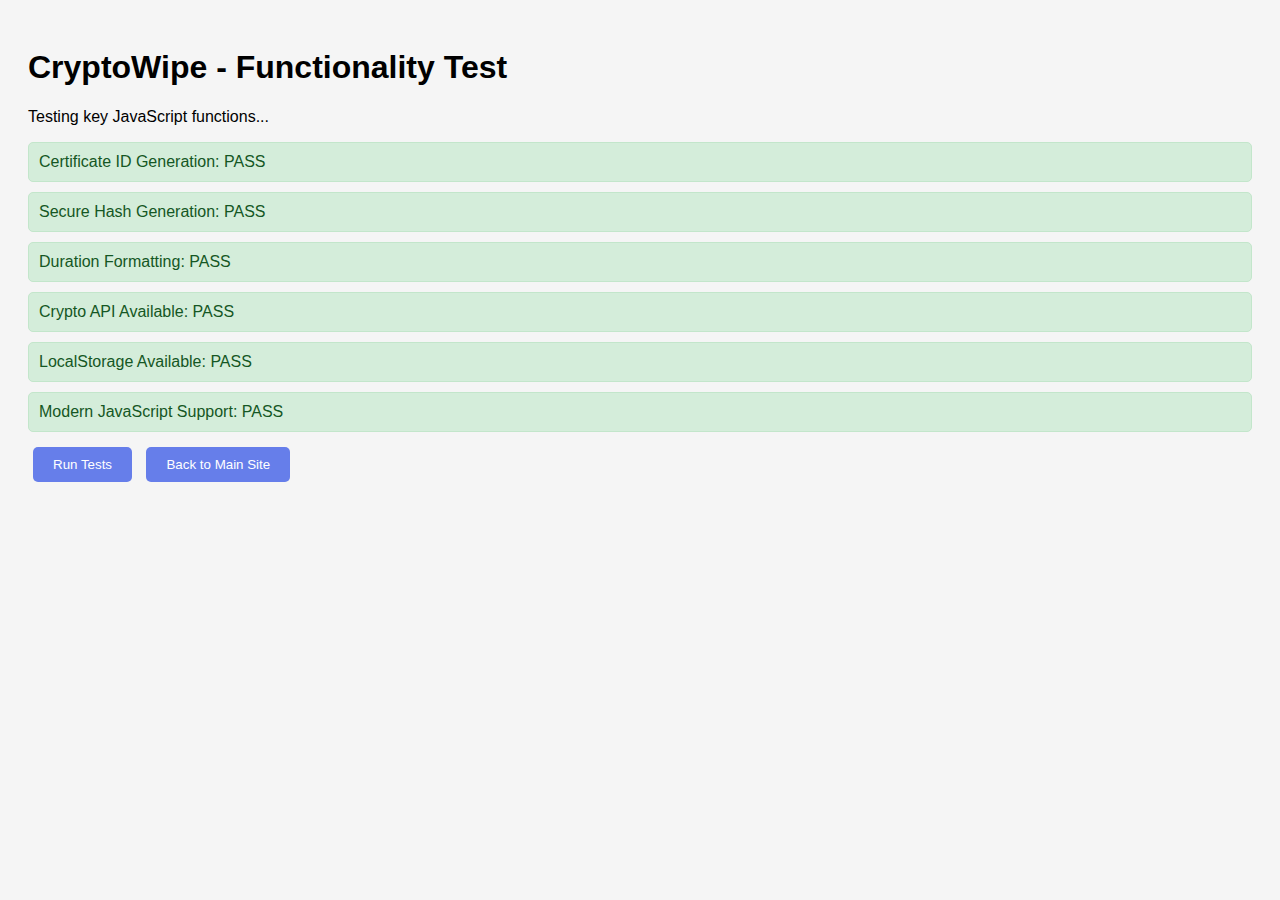
<file: test.html>
<!DOCTYPE html>
<html lang="en">
<head>
    <meta charset="UTF-8">
    <meta name="viewport" content="width=device-width, initial-scale=1.0">
    <title>CryptoWipe - Function Test</title>
    <style>
        body { font-family: Arial, sans-serif; padding: 20px; background: #f5f5f5; }
        .test-result { padding: 10px; margin: 10px 0; border-radius: 5px; }
        .pass { background: #d4edda; border: 1px solid #c3e6cb; color: #155724; }
        .fail { background: #f8d7da; border: 1px solid #f5c6cb; color: #721c24; }
        button { padding: 10px 20px; margin: 5px; border: none; border-radius: 5px; background: #667eea; color: white; cursor: pointer; }
    </style>
</head>
<body>
    <h1>CryptoWipe - Functionality Test</h1>
    <p>Testing key JavaScript functions...</p>
    
    <div id="test-results"></div>
    
    <button onclick="runTests()">Run Tests</button>
    <button onclick="window.location.href='index.html'">Back to Main Site</button>

    <script>
        // Import key functions from erasure.js (simplified versions)
        function generateCertificateId() {
            return 'CERT-' + Date.now().toString(36).toUpperCase() + '-' + Math.random().toString(36).substr(2, 8).toUpperCase();
        }

        function generateSecureHash() {
            return Array.from(crypto.getRandomValues(new Uint8Array(32)), b => b.toString(16).padStart(2, '0')).join('');
        }

        function formatDuration(ms) {
            const minutes = Math.floor(ms / 60000);
            const seconds = Math.floor((ms % 60000) / 1000);
            return `${minutes}:${seconds.toString().padStart(2, '0')}`;
        }

        function runTests() {
            const results = document.getElementById('test-results');
            results.innerHTML = '';

            const tests = [
                {
                    name: 'Certificate ID Generation',
                    test: () => {
                        const id = generateCertificateId();
                        return id && id.startsWith('CERT-') && id.length > 10;
                    }
                },
                {
                    name: 'Secure Hash Generation',
                    test: () => {
                        const hash = generateSecureHash();
                        return hash && hash.length === 64 && /^[a-f0-9]+$/.test(hash);
                    }
                },
                {
                    name: 'Duration Formatting',
                    test: () => {
                        const formatted = formatDuration(125000); // 2:05
                        return formatted === '2:05';
                    }
                },
                {
                    name: 'Crypto API Available',
                    test: () => {
                        return typeof crypto !== 'undefined' && typeof crypto.getRandomValues === 'function';
                    }
                },
                {
                    name: 'LocalStorage Available',
                    test: () => {
                        try {
                            localStorage.setItem('test', 'test');
                            localStorage.removeItem('test');
                            return true;
                        } catch (e) {
                            return false;
                        }
                    }
                },
                {
                    name: 'Modern JavaScript Support',
                    test: () => {
                        try {
                            // Test arrow functions, const/let, template literals
                            const testFunc = () => `test${1 + 1}`;
                            return testFunc() === 'test2';
                        } catch (e) {
                            return false;
                        }
                    }
                }
            ];

            tests.forEach(test => {
                const result = document.createElement('div');
                result.className = 'test-result';
                
                try {
                    const passed = test.test();
                    result.className += passed ? ' pass' : ' fail';
                    result.textContent = `${test.name}: ${passed ? 'PASS' : 'FAIL'}`;
                } catch (error) {
                    result.className += ' fail';
                    result.textContent = `${test.name}: FAIL (${error.message})`;
                }
                
                results.appendChild(result);
            });
        }

        // Run tests on page load
        window.addEventListener('DOMContentLoaded', runTests);
    </script>
</body>
</html>
</file>
